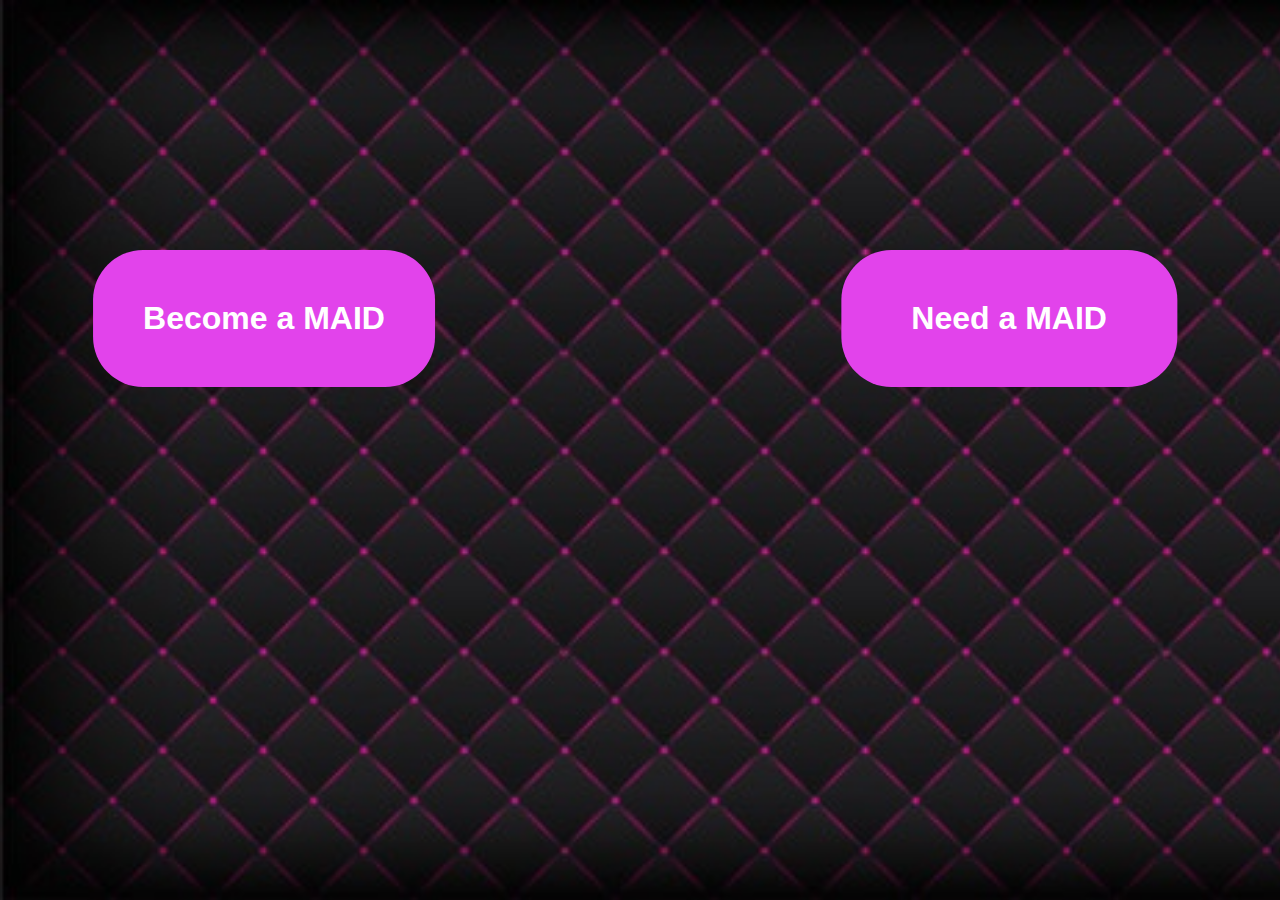
<file: EasyMAID/Code/main.html>
<!DOCTYPE html>
<html lang="en">
<head>
    <meta charset="UTF-8">
    <meta name="viewport" content="width=device-width, initial-scale=1.0">
    <title>EasyMAID</title>
    <link rel="stylesheet" href="css/main.css">
</head>
<body>
    <header>
        <nav class="navbar">
            <div id="home">
                <svg width="20%" height="7vh" viewBox="0 0 269 69" fill="none" xmlns="http://www.w3.org/2000/svg"
                    id="logo" style="margin-left: 50%; position: absolute; transform: translateX(-50%);">

                    <path
                        d="M33.2188 38.7188C32.3021 40.4062 31.1875 42.0104 29.875 43.5312C28.5833 45.0521 27.1354 46.3958 25.5312 47.5625C23.9479 48.7292 22.2292 49.6562 20.375 50.3438C18.5417 51.0312 16.6146 51.375 14.5938 51.375C13.0312 51.375 11.5104 51.1146 10.0312 50.5938C8.55208 50.0729 7.22917 49.3333 6.0625 48.375C4.91667 47.4167 3.98958 46.2708 3.28125 44.9375C2.59375 43.5833 2.25 42.0833 2.25 40.4375C2.25 38.8333 2.57292 37.3438 3.21875 35.9688C3.86458 34.5729 4.69792 33.3021 5.71875 32.1562C6.76042 31.0104 7.92708 29.9896 9.21875 29.0938C10.5312 28.1979 11.8542 27.4375 13.1875 26.8125C12.25 26.6458 11.4062 26.3021 10.6562 25.7812C9.90625 25.2604 9.27083 24.6354 8.75 23.9062C8.22917 23.1771 7.83333 22.3646 7.5625 21.4688C7.29167 20.5729 7.15625 19.6667 7.15625 18.75C7.15625 17.4792 7.38542 16.2812 7.84375 15.1562C8.30208 14.0104 8.91667 12.9583 9.6875 12C10.4792 11.0208 11.3958 10.1458 12.4375 9.375C13.4792 8.58333 14.5729 7.91667 15.7188 7.375C16.8854 6.83333 18.0729 6.41667 19.2812 6.125C20.5104 5.83333 21.6979 5.6875 22.8438 5.6875C24.5521 5.6875 26.1146 6.03125 27.5312 6.71875C28.9479 7.38542 30.1979 8.36458 31.2812 9.65625L26.75 12.9688C26.3125 12.3646 25.8333 11.8021 25.3125 11.2812C24.8125 10.7396 24.2604 10.2812 23.6562 9.90625C23.0729 9.51042 22.4375 9.19792 21.75 8.96875C21.0833 8.73958 20.3646 8.625 19.5938 8.625C18.6354 8.625 17.6875 8.80208 16.75 9.15625C15.8333 9.48958 15.0104 9.96875 14.2812 10.5938C13.5521 11.1979 12.9583 11.9271 12.5 12.7812C12.0625 13.6354 11.8438 14.5729 11.8438 15.5938C11.8438 16.6562 12.0729 17.6458 12.5312 18.5625C12.9896 19.4583 13.5938 20.2396 14.3438 20.9062C15.0938 21.5729 15.9479 22.0938 16.9062 22.4688C17.8854 22.8438 18.8854 23.0312 19.9062 23.0312C21.0729 23.0312 22.1562 22.8438 23.1562 22.4688L23.625 23.75C21.9375 24.2917 20.25 24.9896 18.5625 25.8438C16.8958 26.6771 15.3958 27.6875 14.0625 28.875C12.7292 30.0625 11.6458 31.4375 10.8125 33C10 34.5625 9.59375 36.3333 9.59375 38.3125C9.59375 39.4583 9.76042 40.5208 10.0938 41.5C10.4271 42.4792 10.9062 43.3333 11.5312 44.0625C12.1771 44.7917 12.9583 45.3646 13.875 45.7812C14.8125 46.1979 15.8646 46.4062 17.0312 46.4062C18.2396 46.4062 19.5938 46.1667 21.0938 45.6875C22.5938 45.1875 24.0625 44.5312 25.5 43.7188C26.9375 42.9062 28.25 41.9792 29.4375 40.9375C30.625 39.8958 31.5208 38.8333 32.125 37.75L33.2188 38.7188Z"
                        stroke="#E243EB" stroke-width="2" mask="url(#path-1-outside-1)" />
                    <path
                        d="M61.9688 47.2812C61.7188 47.8229 61.4062 48.3333 61.0312 48.8125C60.6562 49.2917 60.2188 49.7188 59.7188 50.0938C59.2396 50.4688 58.7083 50.7708 58.125 51C57.5625 51.2083 56.9688 51.3125 56.3438 51.3125C54.6979 51.3125 53.5104 50.8646 52.7812 49.9688C52.0729 49.0521 51.7188 47.8125 51.7188 46.25V45.6875C51.3438 46.3958 50.9167 47.1042 50.4375 47.8125C49.9792 48.5208 49.4479 49.1562 48.8438 49.7188C48.2604 50.2812 47.6042 50.7396 46.875 51.0938C46.1458 51.4479 45.3333 51.625 44.4375 51.625C43.0833 51.625 41.8854 51.3646 40.8438 50.8438C39.8021 50.3229 38.9271 49.625 38.2188 48.75C37.5104 47.8542 36.9792 46.8125 36.625 45.625C36.2708 44.4375 36.0938 43.1771 36.0938 41.8438C36.0938 40.0312 36.4062 38.2292 37.0312 36.4375C37.6771 34.625 38.5729 33.0104 39.7188 31.5938C40.8854 30.1771 42.2708 29.0312 43.875 28.1562C45.5 27.2604 47.3021 26.8125 49.2812 26.8125C50.0729 26.8125 50.8646 26.8854 51.6562 27.0312C52.4479 27.1771 53.1979 27.4167 53.9062 27.75C54.6354 28.0625 55.2917 28.4792 55.875 29C56.4792 29.5208 56.9688 30.1562 57.3438 30.9062L52.6875 32.875C52.4375 32.4792 52.1458 32.1042 51.8125 31.75C51.5 31.375 51.1458 31.0521 50.75 30.7812C50.375 30.5104 49.9688 30.2917 49.5312 30.125C49.0938 29.9583 48.6354 29.875 48.1562 29.875C47.0729 29.875 46.1042 30.2083 45.25 30.875C44.4167 31.5417 43.6979 32.3646 43.0938 33.3438C42.5104 34.3229 42.0625 35.3646 41.75 36.4688C41.4375 37.5729 41.2812 38.5729 41.2812 39.4688C41.2812 40.2604 41.3542 41.1562 41.5 42.1562C41.6667 43.1354 41.9479 44.0625 42.3438 44.9375C42.7396 45.8125 43.2604 46.5521 43.9062 47.1562C44.5521 47.7604 45.3646 48.0625 46.3438 48.0625C47.1146 48.0625 47.7812 47.8958 48.3438 47.5625C48.9062 47.2083 49.3854 46.7604 49.7812 46.2188C50.1771 45.6562 50.5 45.0208 50.75 44.3125C51.0208 43.5833 51.2188 42.8438 51.3438 42.0938C51.4896 41.3438 51.5833 40.6042 51.625 39.875C51.6875 39.125 51.7188 38.4583 51.7188 37.875V35.7188L57.4062 33.7188V46.4062C57.4062 46.8229 57.5104 47.2083 57.7188 47.5625C57.9271 47.8958 58.25 48.0625 58.6875 48.0625C59.2083 48.0625 59.6771 47.875 60.0938 47.5C60.5312 47.1042 60.875 46.7083 61.125 46.3125L61.9688 47.2812Z"
                        stroke="#E243EB" stroke-width="2" mask="url(#path-1-outside-1)" />
                    <path
                        d="M79.2812 42.375C79.2812 43.6667 79.0417 44.875 78.5625 46C78.0833 47.125 77.4271 48.1042 76.5938 48.9375C75.7812 49.7708 74.8021 50.4271 73.6562 50.9062C72.5312 51.3854 71.3125 51.625 70 51.625C69.4375 51.625 68.8229 51.5729 68.1562 51.4688C67.5104 51.3646 66.8646 51.2083 66.2188 51C65.5729 50.7917 64.9583 50.5312 64.375 50.2188C63.8125 49.9062 63.3438 49.5312 62.9688 49.0938L66.6562 44.2812C66.9062 44.6771 67.2083 45.1146 67.5625 45.5938C67.9375 46.0521 68.3438 46.4792 68.7812 46.875C69.2396 47.2708 69.7188 47.6042 70.2188 47.875C70.7396 48.125 71.2604 48.25 71.7812 48.25C72.3854 48.25 72.9479 48.1458 73.4688 47.9375C74.0104 47.7292 74.4792 47.4375 74.875 47.0625C75.2708 46.6667 75.5833 46.2083 75.8125 45.6875C76.0417 45.1667 76.1562 44.5938 76.1562 43.9688C76.1562 43.1354 75.8646 42.375 75.2812 41.6875C74.7188 40.9792 74.0417 40.3021 73.25 39.6562C72.4792 38.9896 71.6667 38.3125 70.8125 37.625C69.9792 36.9167 69.3021 36.1458 68.7812 35.3125L65.5312 40.0625L64.3125 39.1562L68.0625 33.9688C67.7708 33.3646 67.5417 32.7292 67.375 32.0625C67.2083 31.3958 67.125 30.7292 67.125 30.0625C67.125 29.5 67.2188 28.9062 67.4062 28.2812C67.5938 27.6562 67.8646 27.0833 68.2188 26.5625C68.5729 26.0417 69 25.6146 69.5 25.2812C70.0208 24.9271 70.6146 24.75 71.2812 24.75C71.9271 24.75 72.4688 24.9479 72.9062 25.3438C73.3646 25.7396 73.5938 26.2917 73.5938 27C73.5938 27.375 73.5312 27.75 73.4062 28.125C73.2812 28.5 73.125 28.875 72.9375 29.25C72.75 29.625 72.5417 29.9896 72.3125 30.3438C72.0833 30.6771 71.8646 30.9896 71.6562 31.2812C72.1562 31.9896 72.6979 32.6042 73.2812 33.125C73.8646 33.6458 74.4375 34.1354 75 34.5938C75.5625 35.0521 76.1042 35.5104 76.625 35.9688C77.1458 36.4271 77.5938 36.9479 77.9688 37.5312C78.3646 38.1146 78.6771 38.7917 78.9062 39.5625C79.1562 40.3333 79.2812 41.2708 79.2812 42.375ZM72.1875 27.5625C72.1875 27.2708 72.0833 27.0521 71.875 26.9062C71.6875 26.7604 71.4688 26.6875 71.2188 26.6875C70.8646 26.6875 70.6146 26.8125 70.4688 27.0625C70.3229 27.2917 70.25 27.5521 70.25 27.8438C70.25 28.2604 70.3125 28.6667 70.4375 29.0625C70.5833 29.4583 70.7604 29.8333 70.9688 30.1875C71.0521 30.0417 71.1562 29.8542 71.2812 29.625C71.4271 29.3958 71.5625 29.1562 71.6875 28.9062C71.8333 28.6354 71.9479 28.3854 72.0312 28.1562C72.1354 27.9062 72.1875 27.7083 72.1875 27.5625Z"
                        stroke="#E243EB" stroke-width="2" mask="url(#path-1-outside-1)" />
                    <path
                        d="M104.875 48.4375C104.875 49.9375 104.688 51.3958 104.312 52.8125C103.938 54.25 103.417 55.5938 102.75 56.8438C102.104 58.1146 101.333 59.2708 100.438 60.3125C99.5417 61.375 98.5625 62.2812 97.5 63.0312C96.4583 63.8021 95.3542 64.3958 94.1875 64.8125C93.0208 65.25 91.8438 65.4688 90.6562 65.4688C89.7604 65.4688 88.9167 65.3125 88.125 65C87.3333 64.7083 86.5833 64.3125 85.875 63.8125L89.375 59.375C89.6875 59.625 90.0312 59.8854 90.4062 60.1562C90.8021 60.4271 91.2083 60.6667 91.625 60.875C92.0417 61.1042 92.4688 61.2812 92.9062 61.4062C93.3646 61.5521 93.8125 61.625 94.25 61.625C95.0417 61.625 95.7083 61.3854 96.25 60.9062C96.8125 60.4271 97.2708 59.8125 97.625 59.0625C97.9792 58.3125 98.2604 57.4583 98.4688 56.5C98.6771 55.5625 98.8229 54.625 98.9062 53.6875C99.0104 52.75 99.0729 51.8542 99.0938 51C99.1146 50.1667 99.125 49.4792 99.125 48.9375V36.3438C98.9583 37.0729 98.7396 37.9583 98.4688 39C98.1979 40.0208 97.8542 41.1042 97.4375 42.25C97.0417 43.375 96.5833 44.5 96.0625 45.625C95.5417 46.7292 94.9479 47.7292 94.2812 48.625C93.6354 49.5208 92.9062 50.25 92.0938 50.8125C91.3021 51.3542 90.4375 51.625 89.5 51.625C88.5417 51.625 87.8125 51.4167 87.3125 51C86.8333 50.5625 86.4792 50.0208 86.25 49.375C86.0417 48.7083 85.9271 47.9792 85.9062 47.1875C85.8854 46.3958 85.875 45.6354 85.875 44.9062V31.4062C85.875 31.0312 85.7708 30.6667 85.5625 30.3125C85.3542 29.9375 85.0312 29.75 84.5938 29.75C84.0729 29.75 83.5938 29.9479 83.1562 30.3438C82.7396 30.7188 82.4062 31.0938 82.1562 31.4688L81.3125 30.5312C81.5625 30.0104 81.875 29.5104 82.25 29.0312C82.6458 28.5312 83.0833 28.0938 83.5625 27.7188C84.0625 27.3438 84.5938 27.0521 85.1562 26.8438C85.7396 26.6146 86.3438 26.5 86.9688 26.5C88.5938 26.5 89.7604 26.9583 90.4688 27.875C91.1979 28.7708 91.5625 29.9896 91.5625 31.5312V44.4062C91.5625 44.5312 91.5625 44.6979 91.5625 44.9062C91.5833 45.0938 91.625 45.2812 91.6875 45.4688C91.75 45.6354 91.8438 45.7917 91.9688 45.9375C92.0938 46.0625 92.2604 46.125 92.4688 46.125C92.8646 46.125 93.2708 45.8958 93.6875 45.4375C94.1042 44.9792 94.5 44.4479 94.875 43.8438C95.25 43.2396 95.5729 42.6354 95.8438 42.0312C96.1146 41.4271 96.3125 40.9792 96.4375 40.6875C96.8125 39.7917 97.1458 38.8125 97.4375 37.75C97.7292 36.6875 97.9792 35.6042 98.1875 34.5C98.4167 33.375 98.6042 32.2708 98.75 31.1875C98.9167 30.0833 99.0417 29.0312 99.125 28.0312L104.875 26.0312V48.4375Z"
                        stroke="#E243EB" stroke-width="2" mask="url(#path-1-outside-1)" />
                    <path
                        d="M163.812 46.7188C163.5 47.3229 163.104 47.9062 162.625 48.4688C162.167 49.0312 161.635 49.5312 161.031 49.9688C160.448 50.3854 159.823 50.7292 159.156 51C158.49 51.25 157.802 51.375 157.094 51.375C155.948 51.375 154.938 51.1562 154.062 50.7188C153.188 50.2812 152.458 49.6979 151.875 48.9688C151.292 48.2188 150.854 47.3646 150.562 46.4062C150.271 45.4479 150.125 44.4375 150.125 43.375V12.2812C150.125 11.9688 150.083 11.6562 150 11.3438C149.938 11.0104 149.823 10.7188 149.656 10.4688C149.49 10.1979 149.271 9.98958 149 9.84375C148.75 9.67708 148.438 9.59375 148.062 9.59375C147.438 9.59375 146.76 9.85417 146.031 10.375C145.323 10.875 144.604 11.6042 143.875 12.5625C143.167 13.5 142.479 14.6354 141.812 15.9688C141.146 17.3021 140.552 18.7812 140.031 20.4062C139.531 22.0312 139.125 23.7917 138.812 25.6875C138.5 27.5625 138.344 29.5312 138.344 31.5938V49.6562L131.875 51.9688V12.2812C131.875 11.9688 131.833 11.6562 131.75 11.3438C131.688 11.0104 131.573 10.7188 131.406 10.4688C131.24 10.1979 131.031 9.98958 130.781 9.84375C130.531 9.67708 130.219 9.59375 129.844 9.59375C129.219 9.59375 128.542 9.97917 127.812 10.75C127.104 11.5 126.385 12.5104 125.656 13.7812C124.948 15.0312 124.25 16.4792 123.562 18.125C122.896 19.7708 122.302 21.4792 121.781 23.25C121.281 25 120.875 26.75 120.562 28.5C120.25 30.25 120.094 31.8646 120.094 33.3438V49.6562L113.625 51.9688V7.21875L120.094 4.90625V22.5312C120.906 19.0312 121.823 16.1562 122.844 13.9062C123.885 11.6562 124.958 9.875 126.062 8.5625C127.188 7.25 128.333 6.34375 129.5 5.84375C130.667 5.32292 131.802 5.0625 132.906 5.0625C134.156 5.0625 135.146 5.21875 135.875 5.53125C136.604 5.82292 137.156 6.23958 137.531 6.78125C137.906 7.30208 138.135 7.92708 138.219 8.65625C138.323 9.36458 138.365 10.1458 138.344 11V20.2812C138.969 17.6979 139.781 15.4583 140.781 13.5625C141.781 11.6458 142.865 10.0625 144.031 8.8125C145.198 7.54167 146.396 6.60417 147.625 6C148.875 5.375 150.052 5.0625 151.156 5.0625C152.906 5.0625 154.25 5.4375 155.188 6.1875C156.125 6.91667 156.594 8.15625 156.594 9.90625V44.4062C156.594 44.8229 156.635 45.2396 156.719 45.6562C156.802 46.0729 156.938 46.4479 157.125 46.7812C157.333 47.0938 157.604 47.3542 157.938 47.5625C158.271 47.7708 158.677 47.875 159.156 47.875C159.865 47.875 160.542 47.6667 161.188 47.25C161.833 46.8333 162.365 46.3542 162.781 45.8125L163.812 46.7188Z"
                        stroke="#E243EB" stroke-width="2" mask="url(#path-1-outside-1)" />
                    <path
                        d="M207.406 46.7188C207.094 47.3229 206.698 47.9062 206.219 48.4688C205.76 49.0312 205.229 49.5312 204.625 49.9688C204.042 50.3854 203.417 50.7292 202.75 51C202.083 51.25 201.396 51.375 200.688 51.375C199.521 51.375 198.5 51.1562 197.625 50.7188C196.771 50.2812 196.042 49.6979 195.438 48.9688C194.854 48.2188 194.417 47.3646 194.125 46.4062C193.833 45.4479 193.688 44.4375 193.688 43.375V31.2812C193.396 32.6146 193.062 34.0521 192.688 35.5938C192.312 37.1146 191.854 38.6354 191.312 40.1562C190.771 41.6562 190.135 43.1042 189.406 44.5C188.677 45.8958 187.812 47.1354 186.812 48.2188C185.833 49.2812 184.708 50.1354 183.438 50.7812C182.167 51.4062 180.719 51.7188 179.094 51.7188C177.115 51.7188 175.344 51.3438 173.781 50.5938C172.219 49.8438 170.885 48.8125 169.781 47.5C168.698 46.1875 167.865 44.6354 167.281 42.8438C166.719 41.0312 166.438 39.0729 166.438 36.9688C166.438 34.4688 166.833 31.9688 167.625 29.4688C168.417 26.9479 169.5 24.5312 170.875 22.2188C172.271 19.9062 173.917 17.7604 175.812 15.7812C177.729 13.8021 179.812 12.0833 182.062 10.625C184.312 9.16667 186.677 8.03125 189.156 7.21875C191.656 6.40625 194.177 6.02083 196.719 6.0625H197.094V7.46875C194.906 7.57292 192.802 8.05208 190.781 8.90625C188.76 9.73958 186.865 10.8438 185.094 12.2188C183.344 13.5729 181.74 15.1458 180.281 16.9375C178.823 18.7292 177.573 20.6354 176.531 22.6562C175.51 24.6771 174.708 26.7604 174.125 28.9062C173.562 31.0521 173.281 33.1667 173.281 35.25C173.281 36.0625 173.333 36.9375 173.438 37.875C173.542 38.7917 173.719 39.7188 173.969 40.6562C174.219 41.5729 174.542 42.4583 174.938 43.3125C175.333 44.1458 175.823 44.8958 176.406 45.5625C177.01 46.2083 177.708 46.7292 178.5 47.125C179.292 47.5 180.198 47.6875 181.219 47.6875C182.448 47.6875 183.562 47.3125 184.562 46.5625C185.562 45.8125 186.469 44.8021 187.281 43.5312C188.094 42.2604 188.812 40.7812 189.438 39.0938C190.083 37.4062 190.646 35.625 191.125 33.75C191.604 31.875 192 29.9688 192.312 28.0312C192.646 26.0729 192.906 24.1979 193.094 22.4062C193.302 20.6146 193.448 18.9583 193.531 17.4375C193.635 15.8958 193.688 14.6042 193.688 13.5625L200.156 11.1875V44.4062C200.156 44.8229 200.198 45.2396 200.281 45.6562C200.365 46.0729 200.51 46.4583 200.719 46.8125C200.927 47.1458 201.188 47.4167 201.5 47.625C201.833 47.8333 202.24 47.9375 202.719 47.9375C203.448 47.9375 204.135 47.7188 204.781 47.2812C205.427 46.8438 205.958 46.3542 206.375 45.8125L207.406 46.7188Z"
                        stroke="#E243EB" stroke-width="2" mask="url(#path-1-outside-1)" />
                    <path d="M219.656 49.6562L213.188 51.9688V7.21875L219.656 4.90625V49.6562Z" stroke="#E243EB"
                        stroke-width="2" mask="url(#path-1-outside-1)" />
                    <path
                        d="M265.125 21.875C265.125 24.5208 264.625 27.0833 263.625 29.5625C262.646 32.0208 261.312 34.3333 259.625 36.5C257.938 38.6667 255.969 40.6562 253.719 42.4688C251.49 44.2812 249.125 45.8542 246.625 47.1875C244.125 48.5208 241.562 49.5833 238.938 50.375C236.312 51.1667 233.781 51.6354 231.344 51.7812V16.75L237.781 14.4688V48.5C240.719 47.6458 243.406 46.4167 245.844 44.8125C248.302 43.1875 250.417 41.2708 252.188 39.0625C253.958 36.8542 255.333 34.3854 256.312 31.6562C257.312 28.9271 257.812 26.0104 257.812 22.9062C257.812 21.1354 257.583 19.4479 257.125 17.8438C256.688 16.2188 256 14.8021 255.062 13.5938C254.146 12.3646 252.979 11.3958 251.562 10.6875C250.146 9.95833 248.458 9.59375 246.5 9.59375C244.896 9.59375 243.281 9.77083 241.656 10.125C240.052 10.4792 238.479 10.9792 236.938 11.625C235.417 12.25 233.948 13 232.531 13.875C231.135 14.75 229.844 15.7083 228.656 16.75L227.688 15.6875C228.938 14.3333 230.417 13.0625 232.125 11.875C233.833 10.6667 235.656 9.61458 237.594 8.71875C239.531 7.80208 241.521 7.08333 243.562 6.5625C245.604 6.02083 247.583 5.75 249.5 5.75C252.083 5.75 254.354 6.13542 256.312 6.90625C258.271 7.67708 259.896 8.77083 261.188 10.1875C262.5 11.6042 263.479 13.3021 264.125 15.2812C264.792 17.2604 265.125 19.4583 265.125 21.875Z"
                        stroke="#E243EB" stroke-width="2" mask="url(#path-1-outside-1)" />
                </svg>
            </div>
        </nav>
    </header>
    <main>
        <div class="container">
        <div id="bcom-maid">
           <a href="#"> <h1>Become a MAID</h1></a>
        </div>
        <div id="need-maid">
            <a href="#"><h1>Need a MAID</h1></a>
        </div>
    </div>
    </main>
</body>
</html>
</file>
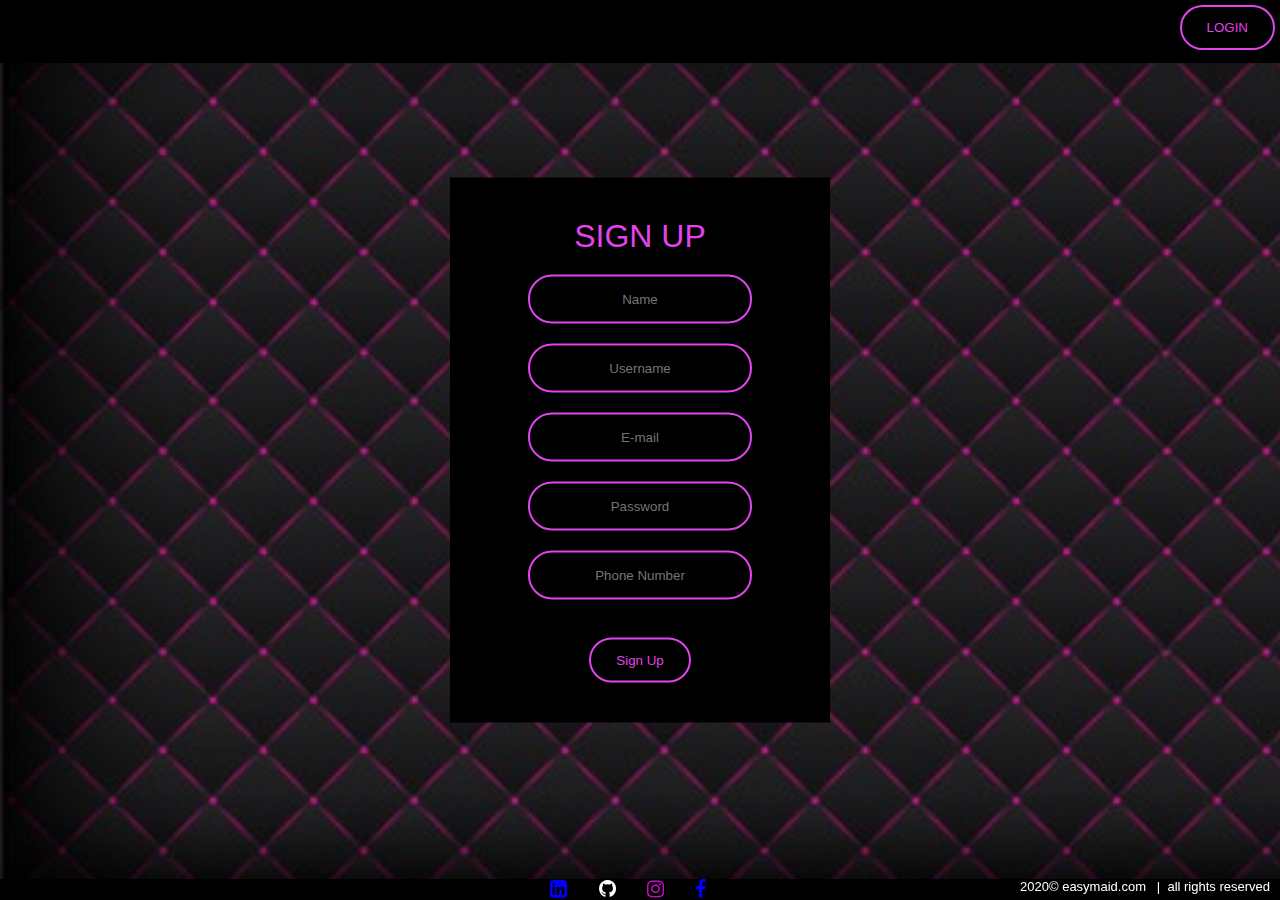
<file: EasyMAID/Code/signup.html>
<!DOCTYPE html>
<html lang="en">

<head>
    <meta charset="UTF-8">
    <meta name="viewport" content="width=device-width, initial-scale=1.0">
    <title>Join EasyMAID</title>
    <link rel="stylesheet" href="https://cdnjs.cloudflare.com/ajax/libs/font-awesome/4.7.0/css/font-awesome.min.css">
    <link rel="stylesheet" href="css/home.css">
</head>

<body>
    <header>
        <nav class="navbar">
            <div id="home">
                <svg width="20%" height="7vh" viewBox="0 0 269 69" fill="none" xmlns="http://www.w3.org/2000/svg"
                    id="logo">

                    <path
                        d="M33.2188 38.7188C32.3021 40.4062 31.1875 42.0104 29.875 43.5312C28.5833 45.0521 27.1354 46.3958 25.5312 47.5625C23.9479 48.7292 22.2292 49.6562 20.375 50.3438C18.5417 51.0312 16.6146 51.375 14.5938 51.375C13.0312 51.375 11.5104 51.1146 10.0312 50.5938C8.55208 50.0729 7.22917 49.3333 6.0625 48.375C4.91667 47.4167 3.98958 46.2708 3.28125 44.9375C2.59375 43.5833 2.25 42.0833 2.25 40.4375C2.25 38.8333 2.57292 37.3438 3.21875 35.9688C3.86458 34.5729 4.69792 33.3021 5.71875 32.1562C6.76042 31.0104 7.92708 29.9896 9.21875 29.0938C10.5312 28.1979 11.8542 27.4375 13.1875 26.8125C12.25 26.6458 11.4062 26.3021 10.6562 25.7812C9.90625 25.2604 9.27083 24.6354 8.75 23.9062C8.22917 23.1771 7.83333 22.3646 7.5625 21.4688C7.29167 20.5729 7.15625 19.6667 7.15625 18.75C7.15625 17.4792 7.38542 16.2812 7.84375 15.1562C8.30208 14.0104 8.91667 12.9583 9.6875 12C10.4792 11.0208 11.3958 10.1458 12.4375 9.375C13.4792 8.58333 14.5729 7.91667 15.7188 7.375C16.8854 6.83333 18.0729 6.41667 19.2812 6.125C20.5104 5.83333 21.6979 5.6875 22.8438 5.6875C24.5521 5.6875 26.1146 6.03125 27.5312 6.71875C28.9479 7.38542 30.1979 8.36458 31.2812 9.65625L26.75 12.9688C26.3125 12.3646 25.8333 11.8021 25.3125 11.2812C24.8125 10.7396 24.2604 10.2812 23.6562 9.90625C23.0729 9.51042 22.4375 9.19792 21.75 8.96875C21.0833 8.73958 20.3646 8.625 19.5938 8.625C18.6354 8.625 17.6875 8.80208 16.75 9.15625C15.8333 9.48958 15.0104 9.96875 14.2812 10.5938C13.5521 11.1979 12.9583 11.9271 12.5 12.7812C12.0625 13.6354 11.8438 14.5729 11.8438 15.5938C11.8438 16.6562 12.0729 17.6458 12.5312 18.5625C12.9896 19.4583 13.5938 20.2396 14.3438 20.9062C15.0938 21.5729 15.9479 22.0938 16.9062 22.4688C17.8854 22.8438 18.8854 23.0312 19.9062 23.0312C21.0729 23.0312 22.1562 22.8438 23.1562 22.4688L23.625 23.75C21.9375 24.2917 20.25 24.9896 18.5625 25.8438C16.8958 26.6771 15.3958 27.6875 14.0625 28.875C12.7292 30.0625 11.6458 31.4375 10.8125 33C10 34.5625 9.59375 36.3333 9.59375 38.3125C9.59375 39.4583 9.76042 40.5208 10.0938 41.5C10.4271 42.4792 10.9062 43.3333 11.5312 44.0625C12.1771 44.7917 12.9583 45.3646 13.875 45.7812C14.8125 46.1979 15.8646 46.4062 17.0312 46.4062C18.2396 46.4062 19.5938 46.1667 21.0938 45.6875C22.5938 45.1875 24.0625 44.5312 25.5 43.7188C26.9375 42.9062 28.25 41.9792 29.4375 40.9375C30.625 39.8958 31.5208 38.8333 32.125 37.75L33.2188 38.7188Z"
                        stroke="#E243EB" stroke-width="2" mask="url(#path-1-outside-1)" />
                    <path
                        d="M61.9688 47.2812C61.7188 47.8229 61.4062 48.3333 61.0312 48.8125C60.6562 49.2917 60.2188 49.7188 59.7188 50.0938C59.2396 50.4688 58.7083 50.7708 58.125 51C57.5625 51.2083 56.9688 51.3125 56.3438 51.3125C54.6979 51.3125 53.5104 50.8646 52.7812 49.9688C52.0729 49.0521 51.7188 47.8125 51.7188 46.25V45.6875C51.3438 46.3958 50.9167 47.1042 50.4375 47.8125C49.9792 48.5208 49.4479 49.1562 48.8438 49.7188C48.2604 50.2812 47.6042 50.7396 46.875 51.0938C46.1458 51.4479 45.3333 51.625 44.4375 51.625C43.0833 51.625 41.8854 51.3646 40.8438 50.8438C39.8021 50.3229 38.9271 49.625 38.2188 48.75C37.5104 47.8542 36.9792 46.8125 36.625 45.625C36.2708 44.4375 36.0938 43.1771 36.0938 41.8438C36.0938 40.0312 36.4062 38.2292 37.0312 36.4375C37.6771 34.625 38.5729 33.0104 39.7188 31.5938C40.8854 30.1771 42.2708 29.0312 43.875 28.1562C45.5 27.2604 47.3021 26.8125 49.2812 26.8125C50.0729 26.8125 50.8646 26.8854 51.6562 27.0312C52.4479 27.1771 53.1979 27.4167 53.9062 27.75C54.6354 28.0625 55.2917 28.4792 55.875 29C56.4792 29.5208 56.9688 30.1562 57.3438 30.9062L52.6875 32.875C52.4375 32.4792 52.1458 32.1042 51.8125 31.75C51.5 31.375 51.1458 31.0521 50.75 30.7812C50.375 30.5104 49.9688 30.2917 49.5312 30.125C49.0938 29.9583 48.6354 29.875 48.1562 29.875C47.0729 29.875 46.1042 30.2083 45.25 30.875C44.4167 31.5417 43.6979 32.3646 43.0938 33.3438C42.5104 34.3229 42.0625 35.3646 41.75 36.4688C41.4375 37.5729 41.2812 38.5729 41.2812 39.4688C41.2812 40.2604 41.3542 41.1562 41.5 42.1562C41.6667 43.1354 41.9479 44.0625 42.3438 44.9375C42.7396 45.8125 43.2604 46.5521 43.9062 47.1562C44.5521 47.7604 45.3646 48.0625 46.3438 48.0625C47.1146 48.0625 47.7812 47.8958 48.3438 47.5625C48.9062 47.2083 49.3854 46.7604 49.7812 46.2188C50.1771 45.6562 50.5 45.0208 50.75 44.3125C51.0208 43.5833 51.2188 42.8438 51.3438 42.0938C51.4896 41.3438 51.5833 40.6042 51.625 39.875C51.6875 39.125 51.7188 38.4583 51.7188 37.875V35.7188L57.4062 33.7188V46.4062C57.4062 46.8229 57.5104 47.2083 57.7188 47.5625C57.9271 47.8958 58.25 48.0625 58.6875 48.0625C59.2083 48.0625 59.6771 47.875 60.0938 47.5C60.5312 47.1042 60.875 46.7083 61.125 46.3125L61.9688 47.2812Z"
                        stroke="#E243EB" stroke-width="2" mask="url(#path-1-outside-1)" />
                    <path
                        d="M79.2812 42.375C79.2812 43.6667 79.0417 44.875 78.5625 46C78.0833 47.125 77.4271 48.1042 76.5938 48.9375C75.7812 49.7708 74.8021 50.4271 73.6562 50.9062C72.5312 51.3854 71.3125 51.625 70 51.625C69.4375 51.625 68.8229 51.5729 68.1562 51.4688C67.5104 51.3646 66.8646 51.2083 66.2188 51C65.5729 50.7917 64.9583 50.5312 64.375 50.2188C63.8125 49.9062 63.3438 49.5312 62.9688 49.0938L66.6562 44.2812C66.9062 44.6771 67.2083 45.1146 67.5625 45.5938C67.9375 46.0521 68.3438 46.4792 68.7812 46.875C69.2396 47.2708 69.7188 47.6042 70.2188 47.875C70.7396 48.125 71.2604 48.25 71.7812 48.25C72.3854 48.25 72.9479 48.1458 73.4688 47.9375C74.0104 47.7292 74.4792 47.4375 74.875 47.0625C75.2708 46.6667 75.5833 46.2083 75.8125 45.6875C76.0417 45.1667 76.1562 44.5938 76.1562 43.9688C76.1562 43.1354 75.8646 42.375 75.2812 41.6875C74.7188 40.9792 74.0417 40.3021 73.25 39.6562C72.4792 38.9896 71.6667 38.3125 70.8125 37.625C69.9792 36.9167 69.3021 36.1458 68.7812 35.3125L65.5312 40.0625L64.3125 39.1562L68.0625 33.9688C67.7708 33.3646 67.5417 32.7292 67.375 32.0625C67.2083 31.3958 67.125 30.7292 67.125 30.0625C67.125 29.5 67.2188 28.9062 67.4062 28.2812C67.5938 27.6562 67.8646 27.0833 68.2188 26.5625C68.5729 26.0417 69 25.6146 69.5 25.2812C70.0208 24.9271 70.6146 24.75 71.2812 24.75C71.9271 24.75 72.4688 24.9479 72.9062 25.3438C73.3646 25.7396 73.5938 26.2917 73.5938 27C73.5938 27.375 73.5312 27.75 73.4062 28.125C73.2812 28.5 73.125 28.875 72.9375 29.25C72.75 29.625 72.5417 29.9896 72.3125 30.3438C72.0833 30.6771 71.8646 30.9896 71.6562 31.2812C72.1562 31.9896 72.6979 32.6042 73.2812 33.125C73.8646 33.6458 74.4375 34.1354 75 34.5938C75.5625 35.0521 76.1042 35.5104 76.625 35.9688C77.1458 36.4271 77.5938 36.9479 77.9688 37.5312C78.3646 38.1146 78.6771 38.7917 78.9062 39.5625C79.1562 40.3333 79.2812 41.2708 79.2812 42.375ZM72.1875 27.5625C72.1875 27.2708 72.0833 27.0521 71.875 26.9062C71.6875 26.7604 71.4688 26.6875 71.2188 26.6875C70.8646 26.6875 70.6146 26.8125 70.4688 27.0625C70.3229 27.2917 70.25 27.5521 70.25 27.8438C70.25 28.2604 70.3125 28.6667 70.4375 29.0625C70.5833 29.4583 70.7604 29.8333 70.9688 30.1875C71.0521 30.0417 71.1562 29.8542 71.2812 29.625C71.4271 29.3958 71.5625 29.1562 71.6875 28.9062C71.8333 28.6354 71.9479 28.3854 72.0312 28.1562C72.1354 27.9062 72.1875 27.7083 72.1875 27.5625Z"
                        stroke="#E243EB" stroke-width="2" mask="url(#path-1-outside-1)" />
                    <path
                        d="M104.875 48.4375C104.875 49.9375 104.688 51.3958 104.312 52.8125C103.938 54.25 103.417 55.5938 102.75 56.8438C102.104 58.1146 101.333 59.2708 100.438 60.3125C99.5417 61.375 98.5625 62.2812 97.5 63.0312C96.4583 63.8021 95.3542 64.3958 94.1875 64.8125C93.0208 65.25 91.8438 65.4688 90.6562 65.4688C89.7604 65.4688 88.9167 65.3125 88.125 65C87.3333 64.7083 86.5833 64.3125 85.875 63.8125L89.375 59.375C89.6875 59.625 90.0312 59.8854 90.4062 60.1562C90.8021 60.4271 91.2083 60.6667 91.625 60.875C92.0417 61.1042 92.4688 61.2812 92.9062 61.4062C93.3646 61.5521 93.8125 61.625 94.25 61.625C95.0417 61.625 95.7083 61.3854 96.25 60.9062C96.8125 60.4271 97.2708 59.8125 97.625 59.0625C97.9792 58.3125 98.2604 57.4583 98.4688 56.5C98.6771 55.5625 98.8229 54.625 98.9062 53.6875C99.0104 52.75 99.0729 51.8542 99.0938 51C99.1146 50.1667 99.125 49.4792 99.125 48.9375V36.3438C98.9583 37.0729 98.7396 37.9583 98.4688 39C98.1979 40.0208 97.8542 41.1042 97.4375 42.25C97.0417 43.375 96.5833 44.5 96.0625 45.625C95.5417 46.7292 94.9479 47.7292 94.2812 48.625C93.6354 49.5208 92.9062 50.25 92.0938 50.8125C91.3021 51.3542 90.4375 51.625 89.5 51.625C88.5417 51.625 87.8125 51.4167 87.3125 51C86.8333 50.5625 86.4792 50.0208 86.25 49.375C86.0417 48.7083 85.9271 47.9792 85.9062 47.1875C85.8854 46.3958 85.875 45.6354 85.875 44.9062V31.4062C85.875 31.0312 85.7708 30.6667 85.5625 30.3125C85.3542 29.9375 85.0312 29.75 84.5938 29.75C84.0729 29.75 83.5938 29.9479 83.1562 30.3438C82.7396 30.7188 82.4062 31.0938 82.1562 31.4688L81.3125 30.5312C81.5625 30.0104 81.875 29.5104 82.25 29.0312C82.6458 28.5312 83.0833 28.0938 83.5625 27.7188C84.0625 27.3438 84.5938 27.0521 85.1562 26.8438C85.7396 26.6146 86.3438 26.5 86.9688 26.5C88.5938 26.5 89.7604 26.9583 90.4688 27.875C91.1979 28.7708 91.5625 29.9896 91.5625 31.5312V44.4062C91.5625 44.5312 91.5625 44.6979 91.5625 44.9062C91.5833 45.0938 91.625 45.2812 91.6875 45.4688C91.75 45.6354 91.8438 45.7917 91.9688 45.9375C92.0938 46.0625 92.2604 46.125 92.4688 46.125C92.8646 46.125 93.2708 45.8958 93.6875 45.4375C94.1042 44.9792 94.5 44.4479 94.875 43.8438C95.25 43.2396 95.5729 42.6354 95.8438 42.0312C96.1146 41.4271 96.3125 40.9792 96.4375 40.6875C96.8125 39.7917 97.1458 38.8125 97.4375 37.75C97.7292 36.6875 97.9792 35.6042 98.1875 34.5C98.4167 33.375 98.6042 32.2708 98.75 31.1875C98.9167 30.0833 99.0417 29.0312 99.125 28.0312L104.875 26.0312V48.4375Z"
                        stroke="#E243EB" stroke-width="2" mask="url(#path-1-outside-1)" />
                    <path
                        d="M163.812 46.7188C163.5 47.3229 163.104 47.9062 162.625 48.4688C162.167 49.0312 161.635 49.5312 161.031 49.9688C160.448 50.3854 159.823 50.7292 159.156 51C158.49 51.25 157.802 51.375 157.094 51.375C155.948 51.375 154.938 51.1562 154.062 50.7188C153.188 50.2812 152.458 49.6979 151.875 48.9688C151.292 48.2188 150.854 47.3646 150.562 46.4062C150.271 45.4479 150.125 44.4375 150.125 43.375V12.2812C150.125 11.9688 150.083 11.6562 150 11.3438C149.938 11.0104 149.823 10.7188 149.656 10.4688C149.49 10.1979 149.271 9.98958 149 9.84375C148.75 9.67708 148.438 9.59375 148.062 9.59375C147.438 9.59375 146.76 9.85417 146.031 10.375C145.323 10.875 144.604 11.6042 143.875 12.5625C143.167 13.5 142.479 14.6354 141.812 15.9688C141.146 17.3021 140.552 18.7812 140.031 20.4062C139.531 22.0312 139.125 23.7917 138.812 25.6875C138.5 27.5625 138.344 29.5312 138.344 31.5938V49.6562L131.875 51.9688V12.2812C131.875 11.9688 131.833 11.6562 131.75 11.3438C131.688 11.0104 131.573 10.7188 131.406 10.4688C131.24 10.1979 131.031 9.98958 130.781 9.84375C130.531 9.67708 130.219 9.59375 129.844 9.59375C129.219 9.59375 128.542 9.97917 127.812 10.75C127.104 11.5 126.385 12.5104 125.656 13.7812C124.948 15.0312 124.25 16.4792 123.562 18.125C122.896 19.7708 122.302 21.4792 121.781 23.25C121.281 25 120.875 26.75 120.562 28.5C120.25 30.25 120.094 31.8646 120.094 33.3438V49.6562L113.625 51.9688V7.21875L120.094 4.90625V22.5312C120.906 19.0312 121.823 16.1562 122.844 13.9062C123.885 11.6562 124.958 9.875 126.062 8.5625C127.188 7.25 128.333 6.34375 129.5 5.84375C130.667 5.32292 131.802 5.0625 132.906 5.0625C134.156 5.0625 135.146 5.21875 135.875 5.53125C136.604 5.82292 137.156 6.23958 137.531 6.78125C137.906 7.30208 138.135 7.92708 138.219 8.65625C138.323 9.36458 138.365 10.1458 138.344 11V20.2812C138.969 17.6979 139.781 15.4583 140.781 13.5625C141.781 11.6458 142.865 10.0625 144.031 8.8125C145.198 7.54167 146.396 6.60417 147.625 6C148.875 5.375 150.052 5.0625 151.156 5.0625C152.906 5.0625 154.25 5.4375 155.188 6.1875C156.125 6.91667 156.594 8.15625 156.594 9.90625V44.4062C156.594 44.8229 156.635 45.2396 156.719 45.6562C156.802 46.0729 156.938 46.4479 157.125 46.7812C157.333 47.0938 157.604 47.3542 157.938 47.5625C158.271 47.7708 158.677 47.875 159.156 47.875C159.865 47.875 160.542 47.6667 161.188 47.25C161.833 46.8333 162.365 46.3542 162.781 45.8125L163.812 46.7188Z"
                        stroke="#E243EB" stroke-width="2" mask="url(#path-1-outside-1)" />
                    <path
                        d="M207.406 46.7188C207.094 47.3229 206.698 47.9062 206.219 48.4688C205.76 49.0312 205.229 49.5312 204.625 49.9688C204.042 50.3854 203.417 50.7292 202.75 51C202.083 51.25 201.396 51.375 200.688 51.375C199.521 51.375 198.5 51.1562 197.625 50.7188C196.771 50.2812 196.042 49.6979 195.438 48.9688C194.854 48.2188 194.417 47.3646 194.125 46.4062C193.833 45.4479 193.688 44.4375 193.688 43.375V31.2812C193.396 32.6146 193.062 34.0521 192.688 35.5938C192.312 37.1146 191.854 38.6354 191.312 40.1562C190.771 41.6562 190.135 43.1042 189.406 44.5C188.677 45.8958 187.812 47.1354 186.812 48.2188C185.833 49.2812 184.708 50.1354 183.438 50.7812C182.167 51.4062 180.719 51.7188 179.094 51.7188C177.115 51.7188 175.344 51.3438 173.781 50.5938C172.219 49.8438 170.885 48.8125 169.781 47.5C168.698 46.1875 167.865 44.6354 167.281 42.8438C166.719 41.0312 166.438 39.0729 166.438 36.9688C166.438 34.4688 166.833 31.9688 167.625 29.4688C168.417 26.9479 169.5 24.5312 170.875 22.2188C172.271 19.9062 173.917 17.7604 175.812 15.7812C177.729 13.8021 179.812 12.0833 182.062 10.625C184.312 9.16667 186.677 8.03125 189.156 7.21875C191.656 6.40625 194.177 6.02083 196.719 6.0625H197.094V7.46875C194.906 7.57292 192.802 8.05208 190.781 8.90625C188.76 9.73958 186.865 10.8438 185.094 12.2188C183.344 13.5729 181.74 15.1458 180.281 16.9375C178.823 18.7292 177.573 20.6354 176.531 22.6562C175.51 24.6771 174.708 26.7604 174.125 28.9062C173.562 31.0521 173.281 33.1667 173.281 35.25C173.281 36.0625 173.333 36.9375 173.438 37.875C173.542 38.7917 173.719 39.7188 173.969 40.6562C174.219 41.5729 174.542 42.4583 174.938 43.3125C175.333 44.1458 175.823 44.8958 176.406 45.5625C177.01 46.2083 177.708 46.7292 178.5 47.125C179.292 47.5 180.198 47.6875 181.219 47.6875C182.448 47.6875 183.562 47.3125 184.562 46.5625C185.562 45.8125 186.469 44.8021 187.281 43.5312C188.094 42.2604 188.812 40.7812 189.438 39.0938C190.083 37.4062 190.646 35.625 191.125 33.75C191.604 31.875 192 29.9688 192.312 28.0312C192.646 26.0729 192.906 24.1979 193.094 22.4062C193.302 20.6146 193.448 18.9583 193.531 17.4375C193.635 15.8958 193.688 14.6042 193.688 13.5625L200.156 11.1875V44.4062C200.156 44.8229 200.198 45.2396 200.281 45.6562C200.365 46.0729 200.51 46.4583 200.719 46.8125C200.927 47.1458 201.188 47.4167 201.5 47.625C201.833 47.8333 202.24 47.9375 202.719 47.9375C203.448 47.9375 204.135 47.7188 204.781 47.2812C205.427 46.8438 205.958 46.3542 206.375 45.8125L207.406 46.7188Z"
                        stroke="#E243EB" stroke-width="2" mask="url(#path-1-outside-1)" />
                    <path d="M219.656 49.6562L213.188 51.9688V7.21875L219.656 4.90625V49.6562Z" stroke="#E243EB"
                        stroke-width="2" mask="url(#path-1-outside-1)" />
                    <path
                        d="M265.125 21.875C265.125 24.5208 264.625 27.0833 263.625 29.5625C262.646 32.0208 261.312 34.3333 259.625 36.5C257.938 38.6667 255.969 40.6562 253.719 42.4688C251.49 44.2812 249.125 45.8542 246.625 47.1875C244.125 48.5208 241.562 49.5833 238.938 50.375C236.312 51.1667 233.781 51.6354 231.344 51.7812V16.75L237.781 14.4688V48.5C240.719 47.6458 243.406 46.4167 245.844 44.8125C248.302 43.1875 250.417 41.2708 252.188 39.0625C253.958 36.8542 255.333 34.3854 256.312 31.6562C257.312 28.9271 257.812 26.0104 257.812 22.9062C257.812 21.1354 257.583 19.4479 257.125 17.8438C256.688 16.2188 256 14.8021 255.062 13.5938C254.146 12.3646 252.979 11.3958 251.562 10.6875C250.146 9.95833 248.458 9.59375 246.5 9.59375C244.896 9.59375 243.281 9.77083 241.656 10.125C240.052 10.4792 238.479 10.9792 236.938 11.625C235.417 12.25 233.948 13 232.531 13.875C231.135 14.75 229.844 15.7083 228.656 16.75L227.688 15.6875C228.938 14.3333 230.417 13.0625 232.125 11.875C233.833 10.6667 235.656 9.61458 237.594 8.71875C239.531 7.80208 241.521 7.08333 243.562 6.5625C245.604 6.02083 247.583 5.75 249.5 5.75C252.083 5.75 254.354 6.13542 256.312 6.90625C258.271 7.67708 259.896 8.77083 261.188 10.1875C262.5 11.6042 263.479 13.3021 264.125 15.2812C264.792 17.2604 265.125 19.4583 265.125 21.875Z"
                        stroke="#E243EB" stroke-width="2" mask="url(#path-1-outside-1)" />
                </svg>
            </div>
            <ul id="nav-ul" class="nav-ul">
                <li>
                    <a href="home.html"><button id="sign-btn" class="btn">LOGIN</button></a>
                </li>
            </ul>
        </nav>
    </header>
    <main>
        <form method="post" class="signup-frm" action="home.html" target="_blank" required>
            <h1 style="color: #E243EB; font-weight: 500; cursor: default;" required>SIGN UP</h1>
            <input type="text" placeholder="Name" id="name" required>
            <input type="text" placeholder="Username" id="uname" required>
            <input type="email" placeholder="E-mail" id="email" required>
            <input type="password" placeholder="Password" id="pass" required>
            <input type="tel" id="phn-no" placeholder="Phone Number"><br>
            <input type="submit" value="Sign Up" class="login-btn" id="signup-btn">
        </form>
    </main>
    <footer class="foot">
        <div class="socialms">
          <a class="social-icon" href="#">
            <i class="fa fa-linkedin-square" style="font-size:20px;color:blue"></i>&nbsp;&nbsp;&nbsp;&nbsp;&nbsp;&nbsp;
          </a>
          <a class="social-icon" href="#">
            <i class="fa fa-github" style="font-size:20px;color:white"></i>&nbsp;&nbsp;&nbsp;&nbsp;&nbsp;&nbsp;
          </a>
          <a class="social-icon" href="#">
            <i class="fa fa-instagram" style="font-size:20px;color:rgb(201, 9, 201)"></i>&nbsp;&nbsp;&nbsp;&nbsp;&nbsp;&nbsp;
          </a>
          <a class="social-icon" href="#">
            <i class="fa fa-facebook" style="font-size:20px;color:blue"></i>
          </a>
        </div>
        <div class="foot-cr">
          2020&copy;&nbsp;easymaid.com &nbsp;&nbsp;|&nbsp;&nbsp;all rights reserved
        </div>
      </footer>
</body>

</html>
</file>
<file: EasyMAID/Code/css/main.css>
*{
    margin: 0;
    padding: 0;
    font-family: sans-serif;
}
body{
    background-image: url(bg.jpg);
    background-repeat: no-repeat;
    background-size: cover;
    
    height: 100vh;
}
body::-webkit-scrollbar{
    width: 7px;
}
body::-webkit-scrollbar-thumb{
    background:#E243EB ;
}
#logo{
    animation: fill 0.5s ease forwards 2.5s;
    position: absolute;
}
#logo path:nth-child(1){
    stroke-dasharray: 542;
    stroke-dashoffset: 542;
    animation: anim 2s ease forwards;
} 
#logo path:nth-child(2){
    stroke-dasharray: 525;
    stroke-dashoffset: 525;
    animation: anim 2s ease forwards 0.3s;
} 
#logo path:nth-child(3){
    stroke-dasharray: 533;
    stroke-dashoffset: 533;
    animation: anim 2s ease forwards 0.6s;
} 
#logo path:nth-child(4){
    stroke-dasharray: 231;
    stroke-dashoffset: 231;
    animation: anim 2s ease forwards 0.9s;
} 
#logo path:nth-child(5){
    stroke-dasharray: 568;
    stroke-dashoffset: 568;
    animation: anim 2s ease forwards 1.2s;
} 
#logo path:nth-child(6){
    stroke-dasharray: 605;
    stroke-dashoffset: 605;
    animation: anim 2s ease forwards 1.5s;
} 
#logo path:nth-child(7){
    stroke-dasharray: 525;
    stroke-dashoffset: 525;
    animation: anim 2s ease forwards 1.8s;
} 
#logo path:nth-child(8){
    stroke-dasharray: 563;
    stroke-dashoffset: 563;
    animation: anim 2s ease forwards 2.1s;
} 
@keyframes anim{
    to{
        stroke-dashoffset: 0;
    }
}
@keyframes fill{
    from{
        fill: transparent;
    }
    to{
        fill:#E243EB;
    }
}
#bcom-maid a{
    margin-left: 50%;
    transform: translateX(-160%);
    color: white;
    position: absolute;
    margin-top: 250px;
    background-color:#E243EB;
    text-decoration: none;
    padding: 50px;
    border-radius: 50px;
}
#need-maid a{
    margin-left: 50%; 
    padding-top: 50px;
    padding-bottom: 50px;
    padding-left: 70px;
    padding-right: 70px;
    border-radius: 50px;
    transform: translateX(60%);
    color: white;
    position:absolute;
    margin-top: 250px;
    background-color: #E243EB;
    text-decoration: none;
}
</file>
<file: EasyMAID/Code/css/home.css>
*{
    margin: 0;
    padding: 0;
    font-family: sans-serif;
}
body{
    background-image: url(bg.jpg);
    background-repeat: no-repeat;
    background-size: cover;
    
    height: 100vh;
}
body::-webkit-scrollbar{
    width: 7px;
}
body::-webkit-scrollbar-thumb{
    background:#E243EB ;
}
.navbar{
    background-color:black ;
    height: 7vh;
    width: 100%; 
    position: fixed;
    display: flex;
    justify-content: space-between;
}
.nav-ul{
    list-style: none; 
    padding: 5px;
}
a{
    text-decoration: none;
    transition: all 0.3s ease 0s;
}
.btn{
    border: 2px solid #E243EB;
    cursor: pointer;
    height: 5vh;
    background-color:transparent;
    padding: 5px 25px;
    border-radius: 50px;
    color:#E243EB ;
    transition: all 0.3s ease 0s;
}
.btn:hover{
    box-shadow: 0 2px 20px 0 #E243EB inset, 0 2px 20px 0 #E243EB,
    0 2px 20px 0 #E243EB inset, 0 2px 20px 0 #E243EB;
}
#logo{
    animation: fill 0.5s ease forwards 2.5s;
    position: absolute;
}
#logo path:nth-child(1){
    stroke-dasharray: 542;
    stroke-dashoffset: 542;
    animation: anim 2s ease forwards;
} 
#logo path:nth-child(2){
    stroke-dasharray: 525;
    stroke-dashoffset: 525;
    animation: anim 2s ease forwards 0.3s;
} 
#logo path:nth-child(3){
    stroke-dasharray: 533;
    stroke-dashoffset: 533;
    animation: anim 2s ease forwards 0.6s;
} 
#logo path:nth-child(4){
    stroke-dasharray: 231;
    stroke-dashoffset: 231;
    animation: anim 2s ease forwards 0.9s;
} 
#logo path:nth-child(5){
    stroke-dasharray: 568;
    stroke-dashoffset: 568;
    animation: anim 2s ease forwards 1.2s;
} 
#logo path:nth-child(6){
    stroke-dasharray: 605;
    stroke-dashoffset: 605;
    animation: anim 2s ease forwards 1.5s;
} 
#logo path:nth-child(7){
    stroke-dasharray: 525;
    stroke-dashoffset: 525;
    animation: anim 2s ease forwards 1.8s;
} 
#logo path:nth-child(8){
    stroke-dasharray: 563;
    stroke-dashoffset: 563;
    animation: anim 2s ease forwards 2.1s;
} 
@keyframes anim{
    to{
        stroke-dashoffset: 0;
    }
}
@keyframes fill{
    from{
        fill: transparent;
    }
    to{
        fill:#E243EB;
    }
}
.foot{
    display: flex;
    justify-content: space-between;
    width: 100%;
    position: fixed;
    left: 0;
    bottom: 0;
    background-color: black;
}
.foot-cr{
    color: white;
    padding-right: 10px;
    text-align: right;
    font-size: 13px;
}
.socialms{
    margin-left: 43%;
    text-align: center;
}
.scoial-icon{
    text-decoration: none;
    cursor: pointer;
}
.login-frm{
    width: 300px;
    padding: 40px;
    text-align: center;
    top: 50%;
    left: 50%;
    position: absolute;
    transform: translate(-50%,-50%);
    background-color: black;
}
#uname, #pass, #name, #email, #phn-no{
    display: block;
    background: none;
    color: white;
    border: none;
    margin: 20px auto;
    border: 2px solid #E243EB;
    text-align: center;
    outline: none;
    padding: 15px 10px;
    width: 200px;
    border-radius: 24px;
    transition: 0.2s;
}
#uname:focus, #pass:focus, #name:focus, #email:focus, #phn-no:focus{
    width:250px;
    border-color: #2ecc71;
}
.login-btn{
    border: 2px solid #E243EB;
    cursor: pointer;
    height: 5vh;
    background-color:transparent;
    padding: 5px 25px;
    border-radius: 50px;
    color:#E243EB ;
    transition: all 0.3s ease 0s;
}
.login-btn:hover{
    color: #2ecc71;
    border-color: #2ecc71;
    box-shadow: 0 2px 20px 0 #2ecc71 inset, 0 2px 20px 0 #2ecc71,
    0 2px 20px 0 #2ecc71 inset, 0 2px 20px 0 #2ecc71;
}
.signup-frm{
    width: 300px;
    padding: 40px;
    text-align: center;
    top: 50%;
    left: 50%;
    position: absolute;
    transform: translate(-50%,-50%);
    background-color: black;
}
</file>
